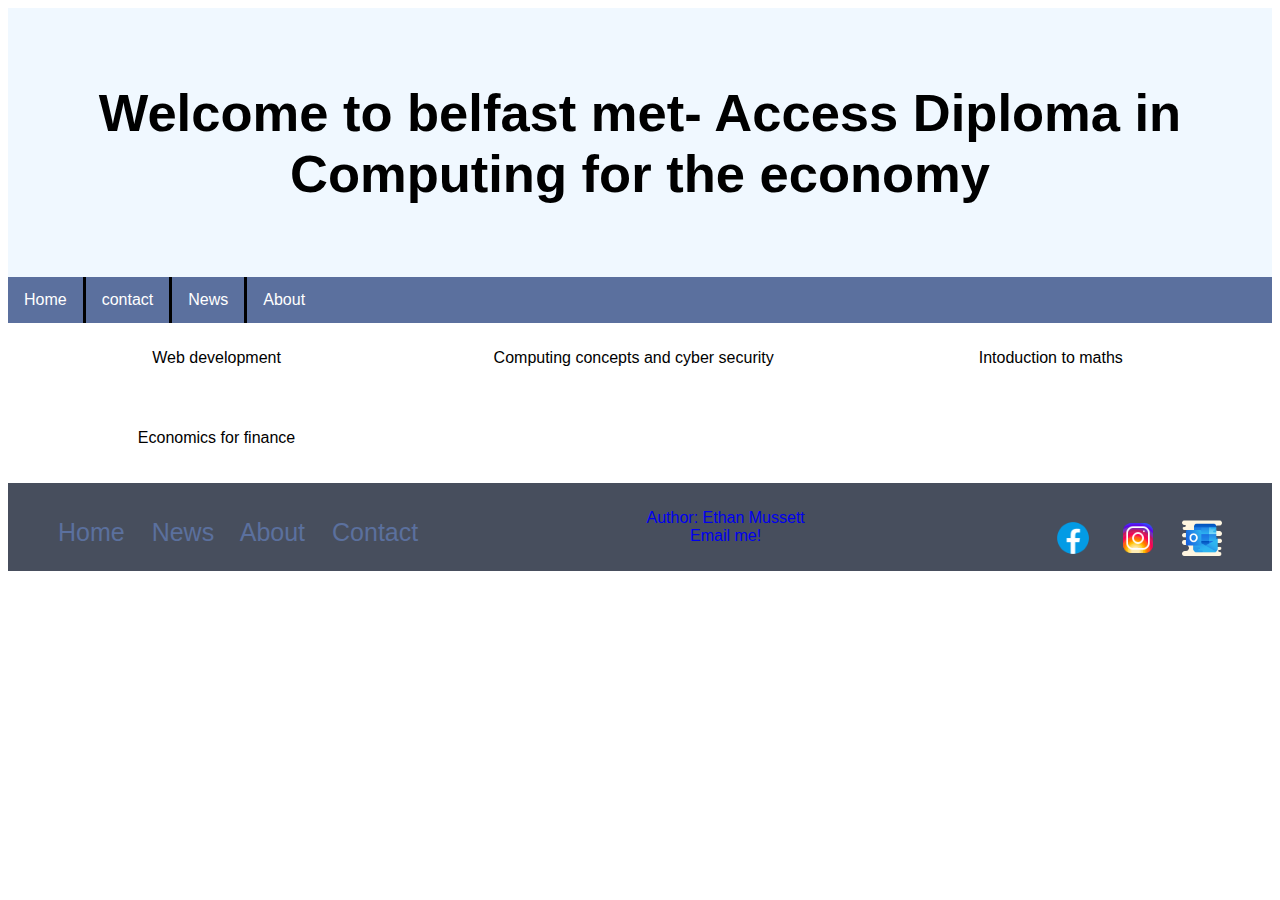
<file: index.html>
<!DOCTYPE html>
<html lang="EN">
<HEad>
    <TItle>Welcome to belfast met-
        Access Diploma in Computing for the economy </TItle>
<meta charset="UTF-8" >
<meta name="viewport" content="width=device-width,
inital-scale=1">
<link rel="stylesheet" href="Styles.Css">
</HEad>


<body>
<div class="header">
  <h2> Welcome to belfast met-
    Access Diploma in Computing for the economy</h2>
</div>
<nav>
     <ul>
        <li> <a href="home.html">Home</a>   </li>
        <li> <a href="contact.html">contact</a>   </li>
        <li> <a href="news.html">News</a>   </li>
        <li> <a href="about.html">About</a></li>
     </ul>
</nav>

<div class="row">
<div class="column"> Web development </div>
<div class="column"> Computing concepts and cyber security </div>
<div class="column"> Intoduction to maths </div>
<div class="column"> Economics for finance  </div>
</div>

<footer>
    <div class="footer">
      <p class="footer-text-left">
        <a href="index.html"
        class="menu">Home</a>
       <a href="news.html"
       class="menu">News</a>
       <a href="about.html"
       class="menu">About</a>
       <a href="Contact.HTML"
       class="menu">Contact</a>
      </p> 
    
    <div class="footer-content-right">
            <a
            href="www.facebook.com"><img
            src="Images/icons8-facebook-48.png"
            class="icon-style"
            alt="Facebook"> 
            <a
            href="www.instagram.com"><img
            src="Images/icons8-instagram-48.png"
            class="icon-style"
            alt="Instagram"> 
            <a
            href="50079708@belfastmet.ac.uk"><img
            src="Images/icons8-outlook-64.png"
            class="icon-style"
            alt="Email">
      
    </div>

    <p> Author: Ethan Mussett <br>
      <a href="50079708@belfastmet.ac.uk">Email me!</a>
 </p>
</div>
</footer>
</body>
</html>
</file>
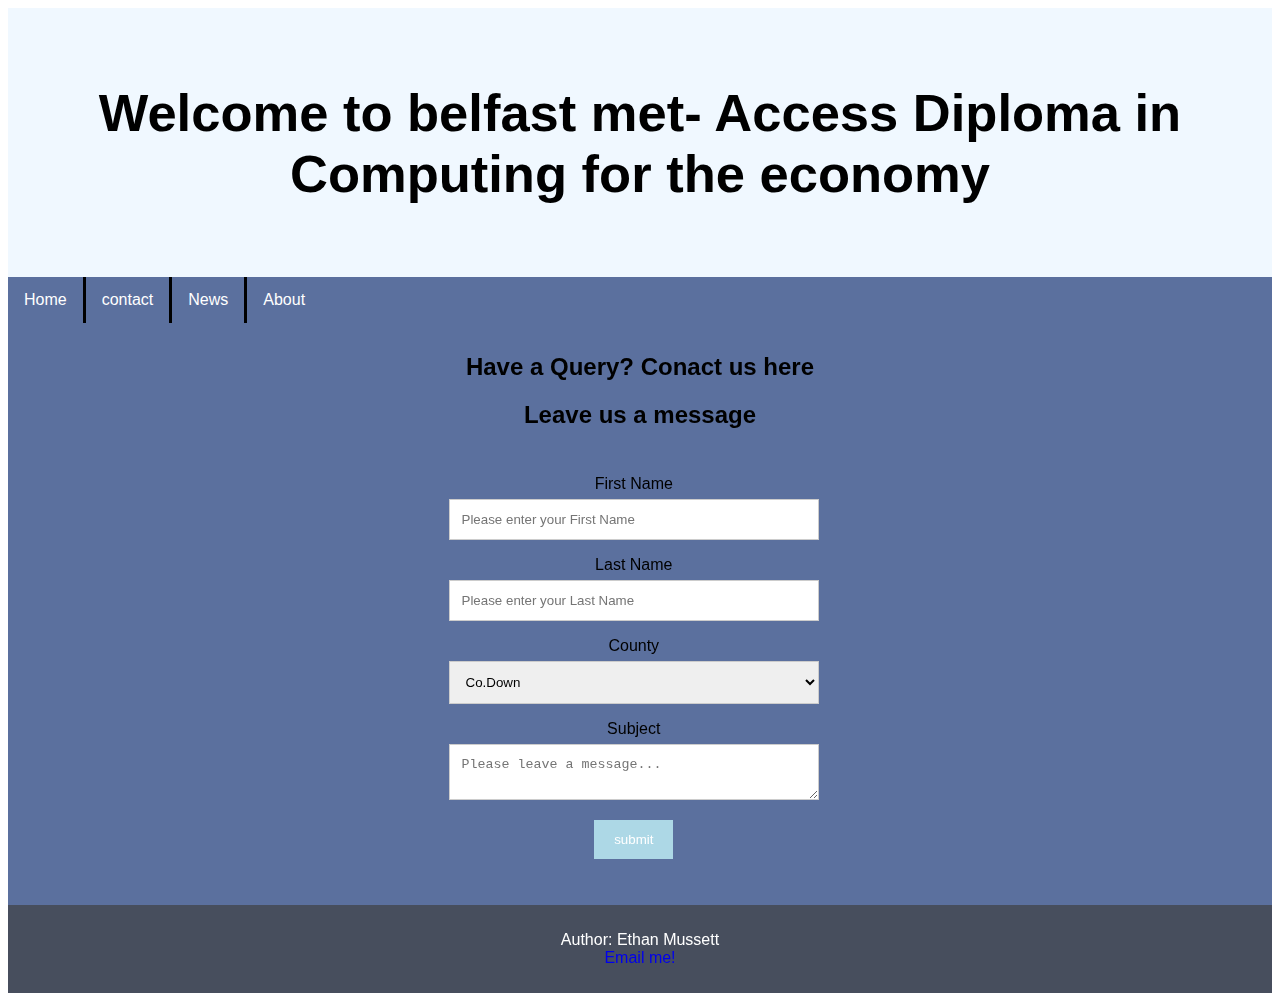
<file: Contact.HTML>
<!DOCTYPE html>
<html lang="EN">
<HEad>
    <TItle>Welcome to belfast met-
        Access Diploma in Computing for the economy </TItle>
<meta charset="UTF-8" >
<meta name="viewport" content="width=device-width,
inital-scale=1">
<link rel="stylesheet" href="Styles.Css">
</HEad>


<body>
<div class="header">
  <h2> Welcome to belfast met-
    Access Diploma in Computing for the economy</h2>
</div>
<nav>
     <ul>
        <li> <a href="index.html">Home</a>   </li>
        <li> <a href="contact.html">contact</a>   </li>
        <li> <a href="news.html">News</a>   </li>
        <li> <a href="about.html">About</a></li>
     </ul>
</nav>

<div class="container">
       <h2> Have a Query? Conact us here</h2>

    <div style="text-align: center;">
        <h2> Leave us a message </h2>
    </div>

    <div class="row">
        <div class="column">
            <iframe src="https://www.google.com/maps/embed?pb=!1m18!1m12!1m3!1d2311.223320702883!2d-5.93902652264829!3d54.60005837267942!2m3!1f0!2f0!3f0!3m2!1i1024!2i768!4f13.1!3m3!1m2!1s0x4861085993b3d4b9%3A0x48b9fc7dd14c61b3!2sBelfast%20Metropolitan%20College!5e0!3m2!1sen!2suk!4v1697447724957!5m2!1sen!2suk" width="400" height="300" style="border:0;" allowfullscreen="" loading="lazy" referrerpolicy="no-referrer-when-downgrade"></iframe>
        </div>
    

        <div class="column">
            <form action="/action_page.php">
               <!-- first name -->
               <label for="fname">First Name</label>
               <input type="text" id="fname" name="first Name"
               placeholder="Please enter your First Name">
               <!-- Last name -->
               <label for="lname">Last Name</label>
               <input type="text" id="lname" name="Last Name"
               placeholder="Please enter your Last Name">
               <!--County-->
               <label for="County">County</label>
               <select name="County" id="County">
                <option value="CoDown">Co.Down</option>
                <option value="CoAntrim">Co.Antrim</option>
                <option value="CoArmagh">Co.Armagh</option>
               </select>
               <!--subject-->
               <label for="subject">Subject</label>
               <textarea id="subject" name="subject"
               placeholder="Please leave a message..."
               ></textarea>
               <!--Submit-->
               <input type="submit" value="submit">
            
            
            </form>
        </div>
    
    
    </div>
    
</div>

<footer>
    <div class="footer">
      <p> Author: Ethan Mussett <br>
          <a href="50079708@belfastmet.ac.uk">Email me!</a>
     </p>
    </div>
</footer>
</body>
</html>
</file>
<file: Styles.Css>
*{
box-sizing: border-box;
}

body{
    font-family: Arial, Helvetica, sans-serif;
}

/* Style the header*/
.header{
    background-color: aliceblue;
    padding: 30px;
    text-align: center;
    font-size: 35px;
}

/*this will create three/four colums that float next to eachother */
.column{
    float: left;
    width: 33%;
    padding: 20px;
    margin-top: 6px;
    margin-bottom: 16px;
    text-align: center;
    border-style: none;
}


/* clear the float after the column*/
.row::after{
    content: "";
    display:table ;
    clear: both;
}
/* style the footer*/
.footer{
    background-color: #474e5d;
    color: #ffffff;
    padding: 10px;
    text-align: center;

}

/*responsive layout*/
@media (max-width:600px) {
      .column{
        width: 100%;
      }

}

ul{
      list-style-type: none;
      margin: 0;
      padding: 0;
      overflow: hidden;
      background-color: rgb(91, 112, 158);
}

li{float: left;
border-right: 3px solid;
}
li a{

      display: block;
      color: white;
      text-align: center;
      padding: 14px 16px;
      text-decoration: none;
      
    }
    
    li a:hover{
        background-color: black;
    }
    li:last-child{
        border-right: none;
    }

    /* Contact Page styles */
    input[type="Text"],
    select,
    textarea{
        width: 100%;
        padding: 12px;
        border: 1px solid #ccc;
        margin-top: 6px;
        margin-bottom: 16px;
        resize: vertical;
    }
    
    /* Style Submit Button */
    input[type="submit"]{
        background-color: lightblue;
        color: #fff;
        padding: 12px 20px;
        border: none;
        cursor: pointer;
    }
        /* Style Button With a Hover */
        input[type="submit"]:hover{
         background-color:lightskyblue;
    }
        .container{
        /* border-radius: 5px; */
        background-color: rgb(91, 112, 158);
        padding: 10px;
        float: center;
        text-align: center;

    }

    /* About us CSS page*/
    .card{
        box-shadow: 0 4px 8px 0 rgba(0, 0, 0, 0.233);
    }
    
    .about-section{
padding: 50px;
text-align: center;
background-color: #474e5d;
color: #ffffff;
    }

.container::after,.row::after {
    content: "";
    clear: both;
    display: table;
}
.title{
    color: #ffffff;
}
.button{
    border: none;
    outline: 0;
    display: inline-block;
    padding: 8px;
    color: #ffffff;
    background-color: #000000;
    text-align: center;
    cursor: pointer;
    width: 100%;
}
.Button:hover{
    background-color: #555555;
}
.nametitle{
    color: #ffffff;
}
/* News CSS page*/
.card{
    box-shadow: 0 4px 8px 0 rgba(0, 0, 0, 0.233);
}

.about-section{
padding: 50px;
text-align: center;
background-color: #474e5d;
color: #ffffff;
}

.container::after,.row::after {
content: "";
clear: both;
display: table;
}
.title{
color: #ffffff;
}
.button{
border: none;
outline: 0;
display: inline-block;
padding: 8px;
color: #ffffff;
background-color: #000000;
text-align: center;
cursor: pointer;
width: 100%;
}
.Button:hover{
background-color: #555555;
}
.nametitle{
color: #ffffff}
.container{
    /* border-radius: 5px; */
    background-color: rgb(91, 112, 158);
    padding: 10px;
    float: center;
            text-align: center;}




/* News page */
.news-section{
    text-align: center;
    background-color: #474e5d;
    padding: 30px;
    color: #ffffff;
}

/* Footer Text left */
.footer-text-left{

  font-size: 25px;
  padding-left: 40px;
  float: left;
  word-spacing: 20px;
}
a.menu:hover{
background-color: #474e5d;
font-size: 20px;

}
.menu{
    color: #ffffff;
}
.footer-content-right{
    padding-right: 40px;
    margin-top: 20px;
    float: right;
}
.icon-style{
    height: 40px;
    margin-left: 20px;
    margin-top :5px;
}
.icon-style:hover{
    background-color: #ffffff;
    padding: 5px;
}
.menu{
    color: rgb(91, 112, 158);
}

a:link
{
    text-decoration: none;
}
</file>
